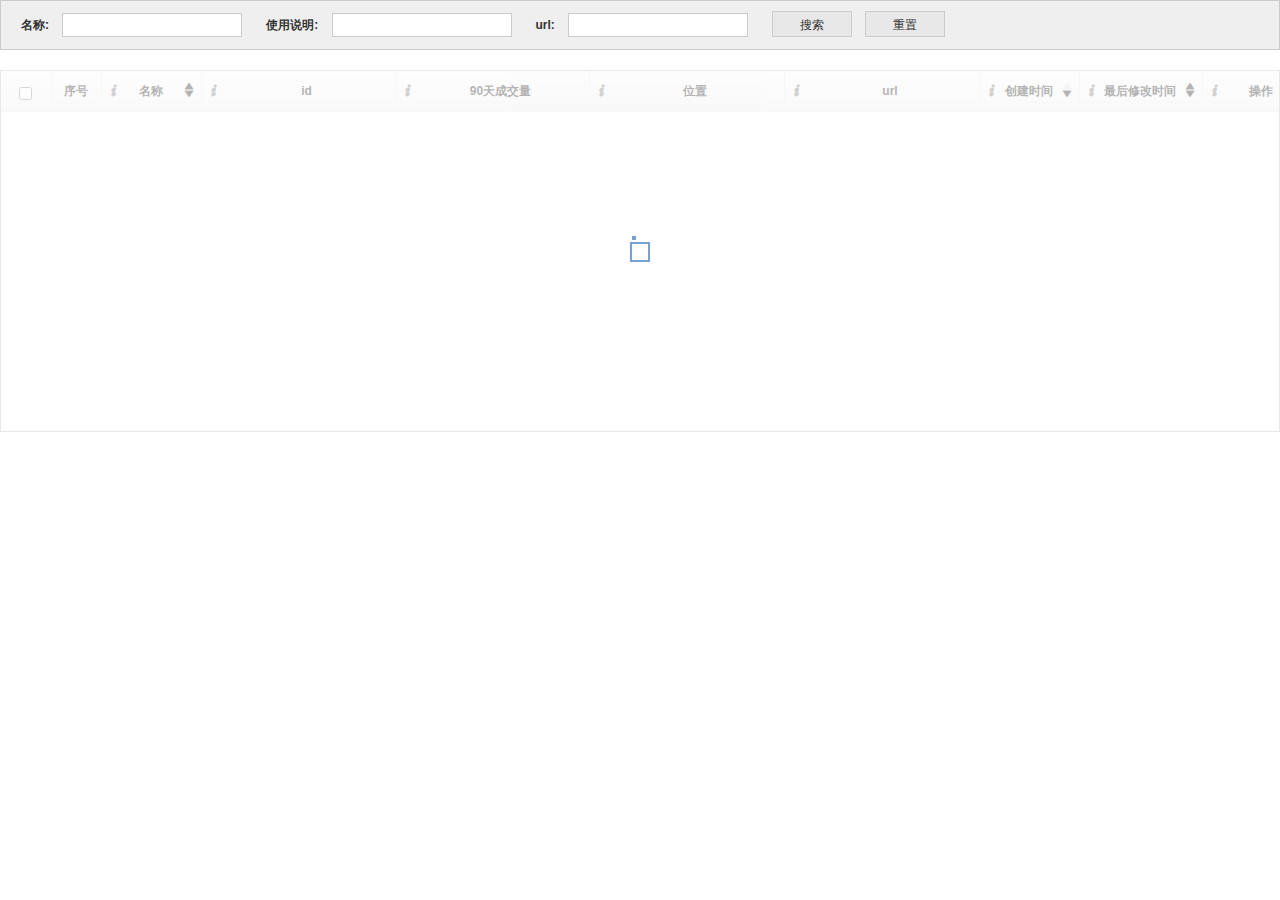
<file: demo2.html>
<!DOCTYPE html>
<html>
<head>
	<meta charset="UTF-8">
	<meta name="author" content="paulhee">
	<meta name="description" content="">
	<meta name="keywords" content="">
	<meta name="viewport"
		  content="width=device-width,initial-scale=1,viewport-fit=cover, maximum-scale=1, user-scalable=no">
	<meta http-equiv="X-UA-Compatible" content="ie=edge, chrome=1">
	<!-- 宽度为设备宽度，默认缩放比为 1,viewport-fit=cover 以兼容 iPhone X 全面屏“刘海”的显示 -->
	<meta http-equiv="x-dns-prefetch-control" content="on">
	<!-- DNS 预读取是一项使浏览器主动去执行域名解析的功能，其范围包括当前文档内的所有链接，这能够减少用户点击链接时的延迟 -->
	<!-- 预加载 指示浏览器预先请求当前页面所需要的关键性资源-->
	<!-- <link rel="preload" href="/css/main.css" as="style"> -->
	<!-- 预请求 指示浏览器预先请求用户即将浏览页面所需要的关键性资源。-->
	<!--  <link rel="prefetch" href="/img/css-sprite.png"> -->
	<link rel="stylesheet" href="css/leaflet.css">
	<link rel="stylesheet" href="css/leaflet.draw.css">
	<!--<link rel="stylesheet" href="css/leftsideBar.css">-->
	<link rel="stylesheet" href="css/font-awesome.min.css">
	<link rel="stylesheet" href="css/font-awesome-animation.min.css">
	<link rel="stylesheet" href="css/bootstrap.min.css">
	<link rel="stylesheet" href="css/GridManager.css">
	<script type="text/javascript" src="js/GridManager.js"></script>
    <title>GridManager:使用动态数据渲染</title>
    <style>
		html, body{
			width: 100%;
			height: 100%;
			overflow-x:hidden;
			margin: 0px;
			padding: 0px;
		}
        .plugin-action{
            display: inline-block;
            color: steelblue;
            margin-right: 10px;
            cursor: pointer;
        }
        .plugin-action:hover{
            text-decoration:underline;
        }
		.search-area{
			padding: 10px 20px;
			border: 1px solid #ccc;
			background: #efefef;
		}
		.search-area .sa-ele{
			display: inline-block;
			margin-right: 20px;
			font-size: 12px;
		}
		.search-area .sa-ele .se-title{
			display: inline-block;
			margin-right: 10px;
		}
		.search-area .sa-ele .se-con{
			display: inline-block;
			width:180px;
			height: 24px;
			border: 1px solid #ccc;
			padding: 0px 4px;
			line-height: 24px;
		}
		.search-area .sa-ele .search-action, .search-area .sa-ele .reset-action{
			display: inline-block;
			width:80px;
			height: 26px;
			border: 1px solid #ccc;
			background: #e8e8e8;
			padding: 0px 4px;
			line-height: 26px;
			text-align: center;
			cursor: pointer;
			margin-right: 10px;
		}
		.search-area .sa-ele .search-action:hover, .search-area .sa-ele .reset-action:hover{
			opacity: 0.7;
		}
    </style>
</head>

<body>
	<div class="search-area">
		<div class="sa-ele">
			<label class="se-title">名称:</label>
			<input class="se-con" name="name"/>
		</div>
		<div class="sa-ele">
			<label class="se-title">使用说明:</label>
			<input class="se-con" name="info"/>
		</div>
		<div class="sa-ele">
			<label class="se-title">url:</label>
			<input class="se-con" name="url"/>
		</div>
		<div class="sa-ele">
			<button class="search-action">搜索</button>
			<button class="reset-action">重置</button>
		</div>
	</div>
	<br/>
	<table></table>
<script type="text/javascript">
	var table = document.querySelector('table');
	table.GM({
			supportRemind: true
			,gridManagerName: 'test'
	//			,disableCache:true
			,isCombSorting: true
			,height: '400px'
			,supportAjaxPage:true
			,supportSorting: true
			// ,ajax_url: 'http://172.16.3.206/D3GeoJson/php/main.php?tablename=xiaoqu'
			,ajax_url: 'http://www.lovejavascript.com/learnLinkManager/getLearnLinkList'
	//			,ajax_headers: {'header-test': 'baukh'}
			,ajax_type: 'POST'
			,query: {pluginId: 1}
			,pageSize:20
			,columnData: [{
				key: '名称',
				remind: '名称',
				width: '100px',
				text: '名称',
				sorting: ''
			},{
				key: 'id',
				remind: 'id',
				text: 'id'
			},{
				key: '90天成交量',
				remind: '90天成交量',
				text: '90天成交量'
			},{
				key: '位置',
				remind: '位置',
				text: '位置'
			},{
				key: 'url',
				remind: 'the url',
				text: 'url'
			},{
				key: 'createDate',
				remind: 'the createDate',
				width: '100px',
				text: '创建时间',
				sorting: 'DESC',
				template: function(createDate, rowObject){
					return new Date(createDate).format('YYYY-MM-DD HH:mm:ss');
				}
			},{
				key: 'lastDate',
				remind: 'the lastDate',
				width: '100px',
				text: '最后修改时间',
				sorting: '',
				template: function(lastDate, rowObject){
					return new Date(lastDate).format('YYYY-MM-DD HH:mm:ss');
				}
			},{
				key: 'action',
				remind: 'the action',
				width: '100px',
				text: '操作',
				template: function(action, rowObject){
					return '<span class="plugin-action edit-action" learnLink-id="'+rowObject.id+'">编辑</span>'
						+'<span class="plugin-action del-action" learnLink-id="'+rowObject.id+'">删除</span>';
				}
			}
		]
		// 分页前事件
		,pagingBefore: function(query){
			console.log('pagingBefore', query);
		}
		// 分页后事件
		,pagingAfter: function(data){
			console.log('pagingAfter', data);
		}
		// 排序前事件
		,sortingBefore: function (data) {
			console.log('sortBefore', data);
		}
		// 排序后事件
		,sortingAfter: function (data) {
			console.log('sortAfter', data);
		}
		// 宽度调整前事件
		,adjustBefore: function (event) {
			console.log('adjustBefore', event);
		}
		// 宽度调整后事件
		,adjustAfter: function (event) {
			console.log('adjustAfter', event);
		}
		// 拖拽前事件
		,dragBefore: function (event) {
			console.log('dragBefore', event);
		}
		// 拖拽后事件
		,dragAfter: function (event) {
			console.log('dragAfter', event);
		}
	});

	// 日期格式化,不是插件的代码,只用于处理时间格式化
	Date.prototype.format = function(fmt){
		var o = {
			"M+": this.getMonth() + 1, //月份
			"D+": this.getDate(), //日
			"d+": this.getDate(), //日
			"H+": this.getHours(), //小时
			"h+": this.getHours(), //小时
			"m+": this.getMinutes(), //分
			"s+": this.getSeconds(), //秒
			"q+": Math.floor((this.getMonth() + 3) / 3), //季度
			"S": this.getMilliseconds() //毫秒
		};
		if (/([Y,y]+)/.test(fmt)){
			fmt = fmt.replace(RegExp.$1, (this.getFullYear() + "").substr(4 - RegExp.$1.length));
		}
		for (var k in o){
			if(new RegExp("(" + k + ")").test(fmt)){
				fmt = fmt.replace(RegExp.$1, (RegExp.$1.length == 1) ? (o[k]) : (("00" + o[k]).substr(("" + o[k]).length)));
			}
		}
		return fmt;
	};

	// 绑定搜索事件
	document.querySelector('.search-action').addEventListener('click', function () {
		var _query = {
			name: document.querySelector('[name="name"]').value,
			info: document.querySelector('[name="info"]').value,
			url: document.querySelector('[name="url"]').value
		};
		table.GM('setQuery', _query).GM('refreshGrid', function () {
			console.log('搜索成功...');
		});
	});

	// 绑定重置
	document.querySelector('.reset-action').addEventListener('click', function () {
		document.querySelector('[name="name"]').value = '';
		document.querySelector('[name="info"]').value = '';
		document.querySelector('[name="url"]').value = '';
	});
</script>

</body>
</html>
</file>
<file: css/leaflet.css>
/* required styles */

.leaflet-pane,
.leaflet-tile,
.leaflet-marker-icon,
.leaflet-marker-shadow,
.leaflet-tile-container,
.leaflet-pane > svg,
.leaflet-pane > canvas,
.leaflet-zoom-box,
.leaflet-image-layer,
.leaflet-layer {
	position: absolute;
	left: 0;
	top: 0;
	}
.leaflet-container {
	overflow: hidden;
	}
.leaflet-tile,
.leaflet-marker-icon,
.leaflet-marker-shadow {
	-webkit-user-select: none;
	   -moz-user-select: none;
	        user-select: none;
	  -webkit-user-drag: none;
	}
/* Safari renders non-retina tile on retina better with this, but Chrome is worse */
.leaflet-safari .leaflet-tile {
	image-rendering: -webkit-optimize-contrast;
	}
/* hack that prevents hw layers "stretching" when loading new tiles */
.leaflet-safari .leaflet-tile-container {
	width: 1600px;
	height: 1600px;
	-webkit-transform-origin: 0 0;
	}
.leaflet-marker-icon,
.leaflet-marker-shadow {
	display: block;
	}
/* .leaflet-container svg: reset svg max-width decleration shipped in Joomla! (joomla.org) 3.x */
/* .leaflet-container img: map is broken in FF if you have max-width: 100% on tiles */
.leaflet-container .leaflet-overlay-pane svg,
.leaflet-container .leaflet-marker-pane img,
.leaflet-container .leaflet-shadow-pane img,
.leaflet-container .leaflet-tile-pane img,
.leaflet-container img.leaflet-image-layer {
	max-width: none !important;
	max-height: none !important;
	}

.leaflet-container.leaflet-touch-zoom {
	-ms-touch-action: pan-x pan-y;
	touch-action: pan-x pan-y;
	}
.leaflet-container.leaflet-touch-drag {
	-ms-touch-action: pinch-zoom;
	/* Fallback for FF which doesn't support pinch-zoom */
	touch-action: none;
	touch-action: pinch-zoom;
}
.leaflet-container.leaflet-touch-drag.leaflet-touch-zoom {
	-ms-touch-action: none;
	touch-action: none;
}
.leaflet-container {
	-webkit-tap-highlight-color: transparent;
}
.leaflet-container a {
	-webkit-tap-highlight-color: rgba(51, 181, 229, 0.4);
}
.leaflet-tile {
	filter: inherit;
	visibility: hidden;
	}
.leaflet-tile-loaded {
	visibility: inherit;
	}
.leaflet-zoom-box {
	width: 0;
	height: 0;
	-moz-box-sizing: border-box;
	     box-sizing: border-box;
	z-index: 800;
	}
/* workaround for https://bugzilla.mozilla.org/show_bug.cgi?id=888319 */
.leaflet-overlay-pane svg {
	-moz-user-select: none;
	}

.leaflet-pane         { z-index: 400; }

.leaflet-tile-pane    { z-index: 200; }
.leaflet-overlay-pane { z-index: 400; }
.leaflet-shadow-pane  { z-index: 500; }
.leaflet-marker-pane  { z-index: 600; }
.leaflet-tooltip-pane   { z-index: 650; }
.leaflet-popup-pane   { z-index: 700; }

.leaflet-map-pane canvas { z-index: 100; }
.leaflet-map-pane svg    { z-index: 200; }

.leaflet-vml-shape {
	width: 1px;
	height: 1px;
	}
.lvml {
	behavior: url(#default#VML);
	display: inline-block;
	position: absolute;
	}


/* control positioning */

.leaflet-control {
	position: relative;
	z-index: 800;
	pointer-events: visiblePainted; /* IE 9-10 doesn't have auto */
	pointer-events: auto;
	}
.leaflet-top,
.leaflet-bottom {
	position: absolute;
	z-index: 1000;
	pointer-events: none;
	}
.leaflet-top {
	top: 0;
	}
.leaflet-right {
	right: 0;
	}
.leaflet-bottom {
	bottom: 0;
	}
.leaflet-left {
	left: 0;
	}
.leaflet-control {
	float: left;
	clear: both;
	}
.leaflet-right .leaflet-control {
	float: right;
	}
.leaflet-top .leaflet-control {
	margin-top: 10px;
	}
.leaflet-bottom .leaflet-control {
	margin-bottom: 10px;
	}
.leaflet-left .leaflet-control {
	margin-left: 10px;
	}
.leaflet-right .leaflet-control {
	margin-right: 10px;
	}


/* zoom and fade animations */

.leaflet-fade-anim .leaflet-tile {
	will-change: opacity;
	}
.leaflet-fade-anim .leaflet-popup {
	opacity: 0;
	-webkit-transition: opacity 0.2s linear;
	   -moz-transition: opacity 0.2s linear;
	     -o-transition: opacity 0.2s linear;
	        transition: opacity 0.2s linear;
	}
.leaflet-fade-anim .leaflet-map-pane .leaflet-popup {
	opacity: 1;
	}
.leaflet-zoom-animated {
	-webkit-transform-origin: 0 0;
	    -ms-transform-origin: 0 0;
	        transform-origin: 0 0;
	}
.leaflet-zoom-anim .leaflet-zoom-animated {
	will-change: transform;
	}
.leaflet-zoom-anim .leaflet-zoom-animated {
	-webkit-transition: -webkit-transform 0.25s cubic-bezier(0,0,0.25,1);
	   -moz-transition:    -moz-transform 0.25s cubic-bezier(0,0,0.25,1);
	     -o-transition:      -o-transform 0.25s cubic-bezier(0,0,0.25,1);
	        transition:         transform 0.25s cubic-bezier(0,0,0.25,1);
	}
.leaflet-zoom-anim .leaflet-tile,
.leaflet-pan-anim .leaflet-tile {
	-webkit-transition: none;
	   -moz-transition: none;
	     -o-transition: none;
	        transition: none;
	}

.leaflet-zoom-anim .leaflet-zoom-hide {
	visibility: hidden;
	}


/* cursors */

.leaflet-interactive {
	cursor: pointer;
	}
.leaflet-grab {
	cursor: -webkit-grab;
	cursor:    -moz-grab;
	}
.leaflet-crosshair,
.leaflet-crosshair .leaflet-interactive {
	cursor: crosshair;
	}
.leaflet-popup-pane,
.leaflet-control {
	cursor: auto;
	}
.leaflet-dragging .leaflet-grab,
.leaflet-dragging .leaflet-grab .leaflet-interactive,
.leaflet-dragging .leaflet-marker-draggable {
	cursor: move;
	cursor: -webkit-grabbing;
	cursor:    -moz-grabbing;
	}

/* marker & overlays interactivity */
.leaflet-marker-icon,
.leaflet-marker-shadow,
.leaflet-image-layer,
.leaflet-pane > svg path,
.leaflet-tile-container {
	pointer-events: none;
	}

.leaflet-marker-icon.leaflet-interactive,
.leaflet-image-layer.leaflet-interactive,
.leaflet-pane > svg path.leaflet-interactive {
	pointer-events: visiblePainted; /* IE 9-10 doesn't have auto */
	pointer-events: auto;
	}

/* visual tweaks */

.leaflet-container {
	background: #ddd;
	outline: 0;
	}
.leaflet-container a {
	color: #0078A8;
	}
.leaflet-container a.leaflet-active {
	outline: 2px solid orange;
	}
.leaflet-zoom-box {
	border: 2px dotted #38f;
	background: rgba(255,255,255,0.5);
	}


/* general typography */
.leaflet-container {
	font: 12px/1.5 "Helvetica Neue", Arial, Helvetica, sans-serif;
	}


/* general toolbar styles */

.leaflet-bar {
	box-shadow: 0 1px 5px rgba(0,0,0,0.65);
	border-radius: 4px;
	}
.leaflet-bar a,
.leaflet-bar a:hover {
	background-color: #fff;
	border-bottom: 1px solid #ccc;
	width: 26px;
	height: 26px;
	line-height: 26px;
	display: block;
	text-align: center;
	text-decoration: none;
	color: black;
	}
.leaflet-bar a,
.leaflet-control-layers-toggle {
	background-position: 50% 50%;
	background-repeat: no-repeat;
	display: block;
	}
.leaflet-bar a:hover {
	background-color: #f4f4f4;
	}
.leaflet-bar a:first-child {
	border-top-left-radius: 4px;
	border-top-right-radius: 4px;
	}
.leaflet-bar a:last-child {
	border-bottom-left-radius: 4px;
	border-bottom-right-radius: 4px;
	border-bottom: none;
	}
.leaflet-bar a.leaflet-disabled {
	cursor: default;
	background-color: #f4f4f4;
	color: #bbb;
	}

.leaflet-touch .leaflet-bar a {
	width: 30px;
	height: 30px;
	line-height: 30px;
	}
.leaflet-touch .leaflet-bar a:first-child {
	border-top-left-radius: 2px;
	border-top-right-radius: 2px;
	}
.leaflet-touch .leaflet-bar a:last-child {
	border-bottom-left-radius: 2px;
	border-bottom-right-radius: 2px;
	}

/* zoom control */

.leaflet-control-zoom-in,
.leaflet-control-zoom-out {
	font: bold 18px 'Lucida Console', Monaco, monospace;
	text-indent: 1px;
	}

.leaflet-touch .leaflet-control-zoom-in, .leaflet-touch .leaflet-control-zoom-out  {
	font-size: 22px;
	}


/* layers control */

.leaflet-control-layers {
	box-shadow: 0 1px 5px rgba(0,0,0,0.4);
	background: #fff;
	border-radius: 5px;
	}
.leaflet-control-layers-toggle {
	background-image: url(../imgs/layers.png);
	width: 36px;
	height: 36px;
	}
.leaflet-retina .leaflet-control-layers-toggle {
	background-image: url(../imgs/layers-2x.png);
	background-size: 26px 26px;
	}
.leaflet-touch .leaflet-control-layers-toggle {
	width: 44px;
	height: 44px;
	}
.leaflet-control-layers .leaflet-control-layers-list,
.leaflet-control-layers-expanded .leaflet-control-layers-toggle {
	display: none;
	}
.leaflet-control-layers-expanded .leaflet-control-layers-list {
	display: block;
	position: relative;
	}
.leaflet-control-layers-expanded {
	padding: 6px 10px 6px 6px;
	color: #333;
	background: #fff;
	}
.leaflet-control-layers-scrollbar {
	overflow-y: scroll;
	overflow-x: hidden;
	padding-right: 5px;
	}
.leaflet-control-layers-selector {
	margin-top: 2px;
	position: relative;
	top: 1px;
	}
.leaflet-control-layers label {
	display: block;
	}
.leaflet-control-layers-separator {
	height: 0;
	border-top: 1px solid #ddd;
	margin: 5px -10px 5px -6px;
	}

/* Default icon URLs */
.leaflet-default-icon-path {
	background-image: url(../imgs/marker-icon.png);
	}


/* attribution and scale controls */

.leaflet-container .leaflet-control-attribution {
	background: #fff;
	background: rgba(255, 255, 255, 0.7);
	margin: 0;
	}
.leaflet-control-attribution,
.leaflet-control-scale-line {
	padding: 0 5px;
	color: #333;
	}
.leaflet-control-attribution a {
	text-decoration: none;
	}
.leaflet-control-attribution a:hover {
	text-decoration: underline;
	}
.leaflet-container .leaflet-control-attribution,
.leaflet-container .leaflet-control-scale {
	font-size: 11px;
	}
.leaflet-left .leaflet-control-scale {
	margin-left: 5px;
	}
.leaflet-bottom .leaflet-control-scale {
	margin-bottom: 5px;
	}
.leaflet-control-scale-line {
	border: 2px solid #777;
	border-top: none;
	line-height: 1.1;
	padding: 2px 5px 1px;
	font-size: 11px;
	white-space: nowrap;
	overflow: hidden;
	-moz-box-sizing: border-box;
	     box-sizing: border-box;

	background: #fff;
	background: rgba(255, 255, 255, 0.5);
	}
.leaflet-control-scale-line:not(:first-child) {
	border-top: 2px solid #777;
	border-bottom: none;
	margin-top: -2px;
	}
.leaflet-control-scale-line:not(:first-child):not(:last-child) {
	border-bottom: 2px solid #777;
	}

.leaflet-touch .leaflet-control-attribution,
.leaflet-touch .leaflet-control-layers,
.leaflet-touch .leaflet-bar {
	box-shadow: none;
	}
.leaflet-touch .leaflet-control-layers,
.leaflet-touch .leaflet-bar {
	border: 2px solid rgba(0,0,0,0.2);
	background-clip: padding-box;
	}


/* popup */

.leaflet-popup {
	position: absolute;
	text-align: center;
	margin-bottom: 20px;
	}
.leaflet-popup-content-wrapper {
	padding: 1px;
	text-align: left;
	border-radius: 12px;
	}
.leaflet-popup-content {
	margin: 13px 19px;
	line-height: 1.4;
	}
.leaflet-popup-content p {
	margin: 18px 0;
	}
.leaflet-popup-tip-container {
	width: 40px;
	height: 20px;
	position: absolute;
	left: 50%;
	margin-left: -20px;
	overflow: hidden;
	pointer-events: none;
	}
.leaflet-popup-tip {
	width: 17px;
	height: 17px;
	padding: 1px;

	margin: -10px auto 0;

	-webkit-transform: rotate(45deg);
	   -moz-transform: rotate(45deg);
	    -ms-transform: rotate(45deg);
	     -o-transform: rotate(45deg);
	        transform: rotate(45deg);
	}
.leaflet-popup-content-wrapper,
.leaflet-popup-tip {
	background: white;
	color: #333;
	box-shadow: 0 3px 14px rgba(0,0,0,0.4);
	}
.leaflet-container a.leaflet-popup-close-button {
	position: absolute;
	top: 0;
	right: 0;
	padding: 4px 4px 0 0;
	border: none;
	text-align: center;
	width: 18px;
	height: 14px;
	font: 16px/14px Tahoma, Verdana, sans-serif;
	color: #c3c3c3;
	text-decoration: none;
	font-weight: bold;
	background: transparent;
	}
.leaflet-container a.leaflet-popup-close-button:hover {
	color: #999;
	}
.leaflet-popup-scrolled {
	overflow: auto;
	border-bottom: 1px solid #ddd;
	border-top: 1px solid #ddd;
	}

.leaflet-oldie .leaflet-popup-content-wrapper {
	zoom: 1;
	}
.leaflet-oldie .leaflet-popup-tip {
	width: 24px;
	margin: 0 auto;

	-ms-filter: "progid:DXImageTransform.Microsoft.Matrix(M11=0.70710678, M12=0.70710678, M21=-0.70710678, M22=0.70710678)";
	filter: progid:DXImageTransform.Microsoft.Matrix(M11=0.70710678, M12=0.70710678, M21=-0.70710678, M22=0.70710678);
	}
.leaflet-oldie .leaflet-popup-tip-container {
	margin-top: -1px;
	}

.leaflet-oldie .leaflet-control-zoom,
.leaflet-oldie .leaflet-control-layers,
.leaflet-oldie .leaflet-popup-content-wrapper,
.leaflet-oldie .leaflet-popup-tip {
	border: 1px solid #999;
	}


/* div icon */

.leaflet-div-icon {
	background: #fff;
	border: 1px solid #666;
	}


/* Tooltip */
/* Base styles for the element that has a tooltip */
.leaflet-tooltip {
	position: absolute;
	padding: 6px;
	background-color: #fff;
	border: 1px solid #fff;
	border-radius: 3px;
	color: #222;
	white-space: nowrap;
	-webkit-user-select: none;
	-moz-user-select: none;
	-ms-user-select: none;
	user-select: none;
	pointer-events: none;
	box-shadow: 0 1px 3px rgba(0,0,0,0.4);
	}
.leaflet-tooltip.leaflet-clickable {
	cursor: pointer;
	pointer-events: auto;
	}
.leaflet-tooltip-top:before,
.leaflet-tooltip-bottom:before,
.leaflet-tooltip-left:before,
.leaflet-tooltip-right:before {
	position: absolute;
	pointer-events: none;
	border: 6px solid transparent;
	background: transparent;
	content: "";
	}

/* Directions */

.leaflet-tooltip-bottom {
	margin-top: 6px;
}
.leaflet-tooltip-top {
	margin-top: -6px;
}
.leaflet-tooltip-bottom:before,
.leaflet-tooltip-top:before {
	left: 50%;
	margin-left: -6px;
	}
.leaflet-tooltip-top:before {
	bottom: 0;
	margin-bottom: -12px;
	border-top-color: #fff;
	}
.leaflet-tooltip-bottom:before {
	top: 0;
	margin-top: -12px;
	margin-left: -6px;
	border-bottom-color: #fff;
	}
.leaflet-tooltip-left {
	margin-left: -6px;
}
.leaflet-tooltip-right {
	margin-left: 6px;
}
.leaflet-tooltip-left:before,
.leaflet-tooltip-right:before {
	top: 50%;
	margin-top: -6px;
	}
.leaflet-tooltip-left:before {
	right: 0;
	margin-right: -12px;
	border-left-color: #fff;
	}
.leaflet-tooltip-right:before {
	left: 0;
	margin-left: -12px;
	border-right-color: #fff;
	}
</file>
<file: css/leaflet.draw.css>
.leaflet-draw-section{position:relative}.leaflet-draw-toolbar{margin-top:12px}.leaflet-draw-toolbar-top{margin-top:0}.leaflet-draw-toolbar-notop a:first-child{border-top-right-radius:0}.leaflet-draw-toolbar-nobottom a:last-child{border-bottom-right-radius:0}.leaflet-draw-toolbar a{background-image:url('../imgs/spritesheet.png');background-image:linear-gradient(transparent,transparent),url('../imgs/spritesheet.svg');background-repeat:no-repeat;background-size:270px 30px;background-clip:padding-box}.leaflet-retina .leaflet-draw-toolbar a{background-image:url('../imgs/spritesheet-2x.png');background-image:linear-gradient(transparent,transparent),url('../imgs/spritesheet.svg')}
.leaflet-draw a{display:block;text-align:center;text-decoration:none}.leaflet-draw a .sr-only{position:absolute;width:1px;height:1px;padding:0;margin:-1px;overflow:hidden;clip:rect(0,0,0,0);border:0}.leaflet-draw-actions{display:none;list-style:none;margin:0;padding:0;position:absolute;left:26px;top:0;white-space:nowrap}.leaflet-touch .leaflet-draw-actions{left:32px}.leaflet-right .leaflet-draw-actions{right:26px;left:auto}.leaflet-touch .leaflet-right .leaflet-draw-actions{right:32px;left:auto}.leaflet-draw-actions li{display:inline-block}
.leaflet-draw-actions li:first-child a{border-left:0}.leaflet-draw-actions li:last-child a{-webkit-border-radius:0 4px 4px 0;border-radius:0 4px 4px 0}.leaflet-right .leaflet-draw-actions li:last-child a{-webkit-border-radius:0;border-radius:0}.leaflet-right .leaflet-draw-actions li:first-child a{-webkit-border-radius:4px 0 0 4px;border-radius:4px 0 0 4px}.leaflet-draw-actions a{background-color:#919187;border-left:1px solid #AAA;color:#FFF;font:11px/19px "Helvetica Neue",Arial,Helvetica,sans-serif;line-height:28px;text-decoration:none;padding-left:10px;padding-right:10px;height:28px}
.leaflet-touch .leaflet-draw-actions a{font-size:12px;line-height:30px;height:30px}.leaflet-draw-actions-bottom{margin-top:0}.leaflet-draw-actions-top{margin-top:1px}.leaflet-draw-actions-top a,.leaflet-draw-actions-bottom a{height:27px;line-height:27px}.leaflet-draw-actions a:hover{background-color:#a0a098}.leaflet-draw-actions-top.leaflet-draw-actions-bottom a{height:26px;line-height:26px}.leaflet-draw-toolbar .leaflet-draw-draw-polyline{background-position:-2px -2px}.leaflet-touch .leaflet-draw-toolbar .leaflet-draw-draw-polyline{background-position:0 -1px}
.leaflet-draw-toolbar .leaflet-draw-draw-polygon{background-position:-31px -2px}.leaflet-touch .leaflet-draw-toolbar .leaflet-draw-draw-polygon{background-position:-29px -1px}.leaflet-draw-toolbar .leaflet-draw-draw-rectangle{background-position:-62px -2px}.leaflet-touch .leaflet-draw-toolbar .leaflet-draw-draw-rectangle{background-position:-60px -1px}.leaflet-draw-toolbar .leaflet-draw-draw-circle{background-position:-92px -2px}.leaflet-touch .leaflet-draw-toolbar .leaflet-draw-draw-circle{background-position:-90px -1px}
.leaflet-draw-toolbar .leaflet-draw-draw-marker{background-position:-122px -2px}.leaflet-touch .leaflet-draw-toolbar .leaflet-draw-draw-marker{background-position:-120px -1px}.leaflet-draw-toolbar .leaflet-draw-edit-edit{background-position:-152px -2px}.leaflet-touch .leaflet-draw-toolbar .leaflet-draw-edit-edit{background-position:-150px -1px}.leaflet-draw-toolbar .leaflet-draw-edit-remove{background-position:-182px -2px}.leaflet-touch .leaflet-draw-toolbar .leaflet-draw-edit-remove{background-position:-180px -1px}
.leaflet-draw-toolbar .leaflet-draw-edit-edit.leaflet-disabled{background-position:-212px -2px}.leaflet-touch .leaflet-draw-toolbar .leaflet-draw-edit-edit.leaflet-disabled{background-position:-210px -1px}.leaflet-draw-toolbar .leaflet-draw-edit-remove.leaflet-disabled{background-position:-242px -2px}.leaflet-touch .leaflet-draw-toolbar .leaflet-draw-edit-remove.leaflet-disabled{background-position:-240px -2px}.leaflet-mouse-marker{background-color:#fff;cursor:crosshair}.leaflet-draw-tooltip{background:#363636;background:rgba(0,0,0,0.5);border:1px solid transparent;-webkit-border-radius:4px;border-radius:4px;color:#fff;font:12px/18px "Helvetica Neue",Arial,Helvetica,sans-serif;margin-left:20px;margin-top:-21px;padding:4px 8px;position:absolute;visibility:hidden;white-space:nowrap;z-index:6}
.leaflet-draw-tooltip:before{border-right:6px solid black;border-right-color:rgba(0,0,0,0.5);border-top:6px solid transparent;border-bottom:6px solid transparent;content:"";position:absolute;top:7px;left:-7px}.leaflet-error-draw-tooltip{background-color:#f2dede;border:1px solid #e6b6bd;color:#b94a48}.leaflet-error-draw-tooltip:before{border-right-color:#e6b6bd}.leaflet-draw-tooltip-single{margin-top:-12px}.leaflet-draw-tooltip-subtext{color:#f8d5e4}.leaflet-draw-guide-dash{font-size:1%;opacity:.6;position:absolute;width:5px;height:5px}
.leaflet-edit-marker-selected{background-color:rgba(254,87,161,0.1);border:4px dashed rgba(254,87,161,0.6);-webkit-border-radius:4px;border-radius:4px;box-sizing:content-box}.leaflet-edit-move{cursor:move}.leaflet-edit-resize{cursor:pointer}.leaflet-oldie .leaflet-draw-toolbar{border:1px solid #999}
</file>
<file: css/leftsideBar.css>
@charset "utf-8";
/* CSS Document */

.accordion,
.accordion ul,
.accordion li,
.accordion a,
.accordion span {
	margin: 0;
	padding: 0;
	border: none;
	outline: none;
}

.accordion li {
	list-style: none;
}

/* Layout & Style */

.accordion li > a {
	display: block;
	position: relative;
	min-width: 110px;
	padding: 0 10px 0 5px;
	height: 32px;

	color: #fdfdfd;
	font: bold 12px/32px Arial, sans-serif;
	text-decoration: none;
	text-shadow: 0px 1px 0px rgba(0,0,0, .35);

	background: #6c6e74;
	background: -moz-linear-gradient(top,  #6c6e74 0%, #4b4d51 100%);
	background: -webkit-gradient(linear, left top, left bottom, color-stop(0%,#6c6e74), color-stop(100%,#4b4d51));
	background: -webkit-linear-gradient(top,  #6c6e74 0%,#4b4d51 100%);
	background: -o-linear-gradient(top,  #6c6e74 0%,#4b4d51 100%);
	background: -ms-linear-gradient(top,  #6c6e74 0%,#4b4d51 100%);
	background: linear-gradient(top,  #6c6e74 0%,#4b4d51 100%);

	-webkit-box-shadow: inset 0px 1px 0px 0px rgba(255,255,255, .1), 0px 1px 0px 0px rgba(0,0,0, .1);
	-moz-box-shadow: inset 0px 1px 0px 0px rgba(255,255,255, .1), 0px 1px 0px 0px rgba(0,0,0, .1);
	box-shadow: inset 0px 1px 0px 0px rgba(255,255,255, .1), 0px 1px 0px 0px rgba(0,0,0, .1);
}

.accordion > li:hover > a,
.accordion > li:target > a,
.accordion > li > a.active {
	color: #3e5706;
	text-shadow: 1px 1px 1px rgba(255,255,255, .2);
	
	/*background: url(../imgs/active.png) repeat-x;*/
	background: #a5cd4e;
	background: -moz-linear-gradient(top,  #a5cd4e 0%, #6b8f1a 100%);
	background: -webkit-gradient(linear, left top, left bottom, color-stop(0%,#a5cd4e), color-stop(100%,#6b8f1a));
	background: -webkit-linear-gradient(top,  #a5cd4e 0%,#6b8f1a 100%);
	background: -o-linear-gradient(top,  #a5cd4e 0%,#6b8f1a 100%);
	background: -ms-linear-gradient(top,  #a5cd4e 0%,#6b8f1a 100%);
	background: linear-gradient(top,  #a5cd4e 0%,#6b8f1a 100%);	
}

.accordion li > a span {
	display: block;
	position: absolute;
	top: 7px;
	right: 0;
	padding: 0 10px;
	margin-right: 10px;
	
	font: normal bold 12px/18px Arial, sans-serif;
	background: #404247;
	
	-webkit-border-radius: 15px;
	-moz-border-radius: 15px;
	border-radius: 15px;

	-webkit-box-shadow: inset 1px 1px 1px rgba(0,0,0, .2), 1px 1px 1px rgba(255,255,255, .1);
	-moz-box-shadow: inset 1px 1px 1px rgba(0,0,0, .2), 1px 1px 1px rgba(255,255,255, .1);
	box-shadow: inset 1px 1px 1px rgba(0,0,0, .2), 1px 1px 1px rgba(255,255,255, .1);
}

.accordion > li:hover > a span,
.accordion > li:target > a span,
.accordion > li > a.active span {
	color: #fdfdfd;
	text-shadow: 0px 1px 0px rgba(0,0,0, .35);
	background: #3e5706;
}

/* Images */

.accordion > li > a:before {
	position: absolute;
	top: 0;
	left: 0;
	content: '';
	width: 24px;
	height: 24px;
	margin: 4px 8px;

	background-repeat: no-repeat;
	background-image: url(../imgs/icons1.png);/*设置标签的图标*/
	background-position: 0px 0px;
}

/*.accordion li.files > a:before { background-position: 0px 0px; }*/
/*.accordion li.files:hover > a:before,*/
/*.accordion li.files:target > a:before,*/
/*.accordion li.files > a.active:before { background-position: 0px -24px; }*/

/*.accordion li.mail > a:before { background-position: -24px 0px; }*/
/*.accordion li.mail:hover > a:before,*/
/*.accordion li.mail:target > a:before,*/
/*.accordion li.mail > a.active:before { background-position: -24px -24px; }*/

/*.accordion li.cloud > a:before { background-position: -48px 0px; }*/
/*.accordion li.cloud:hover > a:before,*/
/*.accordion li.cloud:target > a:before,*/
/*.accordion li.cloud > a.active:before { background-position: -48px -24px; }*/

/*.accordion li.sign > a:before { background-position: -72px 0px; }*/
/*.accordion li.sign:hover > a:before,*/
/*.accordion li.sign:target > a:before,*/
/*.accordion li.sign > a.active:before { background-position: -72px -24px; }*/

/* Sub Menu */

.sub-menu li a {
	color: #797979;
	text-shadow: 1px 1px 0px rgba(255,255,255, .2);

	background: #e5e5e5;
	border-bottom: 1px solid #c9c9c9;

	-webkit-box-shadow: inset 0px 1px 0px 0px rgba(255,255,255, .1), 0px 1px 0px 0px rgba(0,0,0, .1);
	-moz-box-shadow: inset 0px 1px 0px 0px rgba(255,255,255, .1), 0px 1px 0px 0px rgba(0,0,0, .1);
	box-shadow: inset 0px 1px 0px 0px rgba(255,255,255, .1), 0px 1px 0px 0px rgba(0,0,0, .1);
}

.sub-menu li:hover a { background: #efefef; }

.sub-menu li:last-child a { border: none; }

.sub-menu li > a span {
	color: #797979;
	text-shadow: 1px 1px 0px rgba(255,255,255, .2);
	background: transparent;
	border: 1px solid #c9c9c9;

	-webkit-box-shadow: none;
	-moz-box-shadow: none;
	box-shadow: none;
}

.sub-menu em {
	position: absolute;
	top: 0;
	left: 0;
	margin-left: 14px;
	color: #a6a6a6;
	font: normal 10px/32px Arial, sans-serif;
}

/* Functionality */

.accordion li > .sub-menu {
	display: none;
}

.accordion li:target > .sub-menu {
	display: block;
}
</file>
<file: css/GridManager.css>
@font-face{font-family:iconfont;src:url([data-uri]);src:url([data-uri]#iefix) format("embedded-opentype"),url([data-uri]) format("woff"),url([data-uri]) format("truetype"),url([data-uri]#iconfont) format("svg")}.iconfont{font-family:iconfont!important;font-size:16px;font-style:normal;-webkit-font-smoothing:antialiased;-webkit-text-stroke-width:.2px;-moz-osx-font-smoothing:grayscale}.icon-liebiao:before{content:"\E60A"}.icon-liebiao1:before{content:"\E600"}.icon-erwei:before{content:"\E611"}.icon-erwei1:before{content:"\E612"}.icon-sousuo:before{content:"\E60B"}.icon-chanpincanshu:before{content:"\E601"}.icon-baocun:before{content:"\E613"}.icon-sanjiao2:before{content:"\E602"}.icon-sanjiao1:before{content:"\E603"}.icon-search:before{content:"\E604"}.icon-shuaxin:before{content:"\E60C"}.icon-shezhi:before{content:"\E60D"}.icon-liebiaomoshi:before{content:"\E605"}.icon-31shuaxin:before{content:"\E606"}.icon-31shanchu:before{content:"\E607"}.icon-bianji:before{content:"\E608"}.icon-31fanhui1:before{content:"\E60E"}.icon-31fanhui2:before{content:"\E60F"}.icon-31xingdongdian:before{content:"\E610"}.icon-saveas24:before{content:"\E614"}.icon-icon:before{content:"\E609"}@keyframes opacityChange{0%{opacity:.1}to{opacity:.7}}@keyframes rotationMedia{0%{transform:rotate(0deg)}to{transform:rotate(1turn)}}@keyframes gm_square_check{25%{left:22px;top:-8px}50%{left:22px;top:22px}75%{left:-9px;top:22px}to{left:-9px;top:-7px}}@keyframes gm_fill_color{0%{box-shadow:inset 0 0 0 0 rgba(64,120,192,.1)}to{box-shadow:inset 0 -20px 0 0 #4078c0}}.grid-menu[grid-master]{color:#000;display:none;width:200px;max-height:200px;position:absolute;border:1px solid #ccc;padding:5px 0;background:#fff;z-index:3}.grid-menu[grid-master] [grid-action]{display:block;position:relative;padding:5px 20px;cursor:default}.grid-menu[grid-master] [grid-action]:hover{background:#777;color:#fff}.grid-menu[grid-master] [grid-action].disabled{color:#ccc;background:#fff}.grid-menu[grid-master] [grid-action] .iconfont{display:block;width:18px;height:18px;font-size:18px;position:absolute;top:5px;right:10px}.grid-menu[grid-master] .grid-line{display:block;height:3px;background:#e8e8e8;border-top:1px solid #f8f8f8;border-bottom:1px solid #f8f8f8}html{height:auto!important}.grid-menu *,.table-wrap *{box-sizing:border-box!important;font-size:12px;color:#000;line-height:18px;margin:0;padding:0}.grid-menu fieldset,.grid-menu img,.table-wrap fieldset,.table-wrap img{border-style:none;border-color:inherit;border-width:medium}.grid-menu li,.grid-menu ul,.table-wrap li,.table-wrap ul{list-style-type:none;margin:0;padding:0}.grid-menu .clear,.table-wrap .clear{clear:both}.no-select-text{user-select:none}table[grid-manager]{visibility:hidden}table[grid-manager].GridManager-ready{visibility:visible}.table-wrap .loading{width:100%;height:100%;position:absolute;left:0;top:0;z-index:999;background:#fff;opacity:.7}.table-wrap .loading .kernel{width:20px;height:20px;border:2px solid #4078c0;background-color:#fff;margin-left:auto;margin-right:auto;position:relative;animation:gm_fill_color 5s linear infinite}.table-wrap .loading .kernel:after{width:4px;height:4px;position:absolute;content:"";background-color:#4078c0;top:-8px;left:0;animation:gm_square_check 1s ease-in-out infinite}.table-wrap .page-toolbar{width:100%;position:relative;padding:5px 0;background:repeat-x #f2f2f2;background-image:linear-gradient(180deg,#f8f8f8 0,#ececec);filter:progid:DXImageTransform.Microsoft.gradient(startColorstr="#fff8f8f8",endColorstr="#ffececec",GradientType=0)}.table-wrap .page-toolbar .refresh-action{display:inline-block;width:30px;height:30px;padding:7.5px;vertical-align:middle}.table-wrap .page-toolbar .refresh-action:hover{color:#000}.table-wrap .page-toolbar .refresh-action i{display:block;width:15px;height:15px;cursor:pointer;line-height:15px;font-size:16px;color:#0083ba;font-weight:700}.table-wrap .page-toolbar .refresh-action.refreshing{animation:rotationMedia 2s ease-in-out infinite}.table-wrap .page-toolbar .goto-page{display:inline-block;padding:2.5px 10px;vertical-align:middle}.table-wrap .page-toolbar .goto-page .gp-input{width:50px;height:25px;border:1px solid #ddd;padding:0 5px;margin:0 5px}.table-wrap .page-toolbar .change-size{display:inline-block;padding:2.5px 10px;vertical-align:middle}.table-wrap .page-toolbar .change-size select[name=pSizeArea]{height:25px;padding:0 4px}.table-wrap .page-toolbar .dataTables_info{display:inline-block;padding:6px 5px;vertical-align:middle}.table-wrap .page-toolbar .ajax-page{position:absolute;height:30px;right:5px;bottom:5px}.table-wrap .page-toolbar .ajax-page :after{clear:both}.table-wrap .page-toolbar .ajax-page .pagination{display:inline-block}.table-wrap .page-toolbar .ajax-page .pagination>li{display:block;min-width:30px;height:30px;line-height:18px;float:left;padding:5px 10px;background-color:#fff;border:1px solid #ddd;border-left:none;color:#000;position:relative;text-align:center;cursor:pointer}.table-wrap .page-toolbar .ajax-page .pagination>li:first-child{border-bottom-left-radius:2px;border-top-left-radius:2px;border-left:1px solid #ddd}.table-wrap .page-toolbar .ajax-page .pagination>li.disabled,.table-wrap .page-toolbar .ajax-page .pagination>li.disabled:focus,.table-wrap .page-toolbar .ajax-page .pagination>li .disabled:hover{background-color:#fff;border-color:#ddd;color:#999;cursor:not-allowed}.table-wrap .page-toolbar .ajax-page .pagination>li.active,.table-wrap .page-toolbar .ajax-page .pagination>li.active:focus,.table-wrap .page-toolbar .ajax-page .pagination>li.active:hover{background-color:#0083ba;color:#fff;z-index:2}.table-wrap .page-toolbar .ajax-page .pagination>li:focus,.table-wrap .page-toolbar .ajax-page .pagination>li:hover{background-color:#eee;border-color:#ddd;color:#0083ba}.table-wrap .config-area{display:none;max-width:100%;position:absolute;top:0;right:0;cursor:pointer;z-index:3}.table-wrap .config-area .config-action{display:block;width:20px;height:20px;position:absolute;right:5px;top:9px;overflow:hidden;vertical-align:middle;text-align:center;z-index:2}.table-wrap .config-area .config-action i{display:inline-block;font-size:18px}.table-wrap .config-area .config-action:hover i{color:#09f}.table-wrap .config-area .config-list{display:block;width:100%;padding:2px 30px 0 2px;list-style-type:none;font-size:12px;background:#f8f8f8;border:1px solid #ddd;border-radius:3px;margin:0}.table-wrap .config-area .config-list>li{display:inline-block;padding:4px 10px;line-height:20px;background-color:#e8e8e8;margin-right:2px;margin-bottom:2px}.table-wrap .config-area .config-list>li>label{margin:0;cursor:pointer;color:#666;font-weight:500}.table-wrap .config-area .config-list>li:hover>label{color:#09f}.table-wrap .config-area .config-list>li:hover .fake-checkbox{border-color:#09f}.table-wrap .config-area .config-list>li.no-click,.table-wrap .config-area .config-list>li.no-click *{cursor:not-allowed}.table-wrap .config-area .config-list>li.no-click:hover>label{color:#666}.table-wrap .config-area .config-list>li input[type=checkbox]{display:none}.table-wrap .config-area .config-list>li .fake-checkbox{display:inline-block;width:14px;height:14px;position:relative;border:1px solid #999;border-radius:50%;box-shadow:0 0 1px 1px #e8e8e8;vertical-align:middle;margin-right:5px}.table-wrap .config-area .config-list>li .fake-checkbox:after{display:block;width:8px;height:8px;position:absolute;top:2px;left:2px;content:"";background:#e8e8e8;border-radius:50%}.table-wrap .config-area .config-list>li.checked-li .fake-checkbox:after{background:#09f}.table-wrap{position:relative;overflow:hidden;background-color:#fff;border:1px solid #e8e8e8}.table-wrap .table-div{overflow:auto}.table-wrap .table-div::-webkit-scrollbar-track{border-radius:5px;background-color:#f3f3f3}.table-wrap .table-div::-webkit-scrollbar-track-piece{display:none}.table-wrap .table-div::-webkit-scrollbar{background:transparent;width:10px;height:10px}.table-wrap .table-div::-webkit-scrollbar-thumb{border-radius:5px;background-color:#e1e1e1;width:6px;height:6px;border:2px solid transparent;background-clip:content-box}.table-wrap .table-div .config-editing{overflow-x:hidden}.table-wrap .table-div table[grid-manager]{table-layout:fixed;word-wrap:break-word;text-align:center;width:100%;border-collapse:collapse;font-family:arial!important}.table-wrap .table-div table[grid-manager] tr{border-bottom:1px solid #e8e8e8}.table-wrap .table-div table[grid-manager] tr td:last-child,.table-wrap .table-div table[grid-manager] tr th:last-child{border-right:none}.table-wrap .table-div table[grid-manager] th{text-align:center;color:#000;border-right:1px solid #e8e8e8;background:repeat-x #f2f2f2;background-image:linear-gradient(180deg,#f8f8f8 0,#ececec);filter:progid:DXImageTransform.Microsoft.gradient(startColorstr="#fff8f8f8",endColorstr="#ffececec",GradientType=0)}.table-wrap .table-div table[grid-manager] th:hover{background-color:#e0e0e0}.table-wrap .table-div table[grid-manager] th[th-visible=none]{display:none}.table-wrap .table-div table[grid-manager] th[th-visible=visible]{display:table-cell}.table-wrap .table-div table[grid-manager] th[remind] .th-wrap{padding-left:24px}.table-wrap .table-div table[grid-manager] th[sorting] .th-wrap{padding-right:24px}.table-wrap .table-div table[grid-manager] th[gm-create=true]{background-color:#f3f3f3}.table-wrap .table-div table[grid-manager] th[gm-create=true] .th-wrap{padding:6px 4px}.table-wrap .table-div table[grid-manager] th .th-wrap{width:calc(100% - 1px);height:100%;position:relative;padding:6px}.table-wrap .table-div table[grid-manager] th .th-wrap .th-text{display:block;width:100%;height:100%;white-space:nowrap;overflow:hidden;text-overflow:ellipsis}.table-wrap .table-div table[grid-manager] th .th-wrap .adjust-action{display:block;width:6px;height:100%;position:absolute;top:0;right:-4px;cursor:col-resize;z-index:2}.table-wrap .table-div table[grid-manager] th .th-wrap .remind-action{width:16px;height:16px;position:absolute;top:6px;left:4px;cursor:help}.table-wrap .table-div table[grid-manager] th .th-wrap .remind-action .ra-area{display:none;min-width:150px;max-width:300px;position:absolute;top:80%;left:80%;padding:12px;border:3px solid #000;z-index:9999;border-radius:5px;box-shadow:3px 3px 10px 0 #222;background-color:#000;opacity:.8;line-height:14px;color:#fff}.table-wrap .table-div table[grid-manager] th .th-wrap .remind-action .ra-area .ra-title{display:block;text-align:left;margin-bottom:4px;font-weight:600;font-size:1.1em;color:#ff6;white-space:nowrap;overflow:hidden;text-overflow:ellipsis}.table-wrap .table-div table[grid-manager] th .th-wrap .remind-action .ra-area .ra-con{display:block;font-weight:500;text-align:left;font-size:.9em;color:#fff}.table-wrap .table-div table[grid-manager] th .th-wrap .remind-action .ra-help{display:block;width:16px;height:16px;font-size:12px;line-height:18px;color:#666}.table-wrap .table-div table[grid-manager] th .th-wrap .remind-action:hover .ra-help{color:#2b669a}.table-wrap .table-div table[grid-manager] th .th-wrap .sorting-action{display:block;width:20px;height:18px;position:absolute;top:6px;right:5px;cursor:default;z-index:2;color:#444}.table-wrap .table-div table[grid-manager] th .th-wrap .sorting-action:hover{color:#000}.table-wrap .table-div table[grid-manager] th .th-wrap .sorting-action.sorting-up .sa-up{opacity:1}.table-wrap .table-div table[grid-manager] th .th-wrap .sorting-action.sorting-down .sa-up,.table-wrap .table-div table[grid-manager] th .th-wrap .sorting-action.sorting-up .sa-down{opacity:.1}.table-wrap .table-div table[grid-manager] th .th-wrap .sorting-action.sorting-down .sa-down{opacity:1}.table-wrap .table-div table[grid-manager] th .th-wrap .sorting-action .sa-icon{display:block;height:10px;position:absolute;font-size:12px;line-height:10px}.table-wrap .table-div table[grid-manager] th .th-wrap .sorting-action .sa-up{top:0;right:0}.table-wrap .table-div table[grid-manager] th .th-wrap .sorting-action .sa-down{bottom:0;right:0}.table-wrap .table-div table[grid-manager] th .th-wrap .drag-action{cursor:all-scroll}.table-wrap .table-div table[grid-manager] td{text-align:left;border-right:1px solid #e8e8e8}.table-wrap .table-div table[grid-manager] td[th-visible=none],.table-wrap .table-div table[grid-manager] th[th-visible=none]{display:none}.table-wrap .table-div table[grid-manager] td[th-visible=visible],.table-wrap .table-div table[grid-manager] th[th-visible=visible]{display:table-cell}.table-wrap .table-div table[grid-manager] td.adjust-selected,.table-wrap .table-div table[grid-manager] th.adjust-selected{border-right-width:2px;border-right-style:dashed;border-right-color:#ccc}.table-wrap .table-div table[grid-manager] td.adjust-selected.drag-action,.table-wrap .table-div table[grid-manager] th.adjust-selected.drag-action{cursor:col-resize}.table-wrap .table-div table[grid-manager] td.drag-ongoing,.table-wrap .table-div table[grid-manager] th.drag-ongoing{cursor:all-scroll}.table-wrap .table-div table[grid-manager] td.drag-ongoing.opacityChange,.table-wrap .table-div table[grid-manager] th.drag-ongoing.opacityChange{opacity:1;animation:opacityChange 1s ease-in-out infinite}.table-wrap .table-div table[grid-manager] td[align][align=left],.table-wrap .table-div table[grid-manager] th[align][align=left]{text-align:left}.table-wrap .table-div table[grid-manager] td[align][align=center],.table-wrap .table-div table[grid-manager] th[align][align=center]{text-align:center}.table-wrap .table-div table[grid-manager] td[align][align=right],.table-wrap .table-div table[grid-manager] th[align][align=right]{text-align:right}.table-wrap .table-div table[grid-manager] td[gm-create=true],.table-wrap .table-div table[grid-manager] th[gm-create=true]{width:50px;text-align:center;cursor:default}.table-wrap .table-div table[grid-manager] td[gm-create=true][gm-checkbox=true] input[type=checkbox],.table-wrap .table-div table[grid-manager] th[gm-create=true][gm-checkbox=true] input[type=checkbox]{vertical-align:middle}.table-wrap .table-div table[grid-manager] thead tr{height:40px;line-height:40px}.table-wrap .table-div table[grid-manager] thead.scrolling{visibility:hidden}.table-wrap .table-div table[grid-manager] thead[grid-manager-mock-thead]{position:absolute;left:0;top:0;z-index:2;background-color:#ddd}.table-wrap .table-div table[grid-manager] thead[grid-manager-mock-thead] tr th .remind-action .ra-area{visibility:hidden;display:none}.table-wrap .table-div table[grid-manager] thead[grid-manager-mock-thead] tr th .remind-action:hover .ra-area{visibility:visible;display:block!important}.table-wrap .table-div table[grid-manager] tbody tr td{white-space:nowrap;overflow:hidden;text-overflow:ellipsis;background-color:#fff;color:#3d3d3d;padding:4px;vertical-align:top}.table-wrap .table-div table[grid-manager] tbody tr td[td-visible=none]{display:none}.table-wrap .table-div table[grid-manager] tbody tr td[td-visible=visible]{display:table-cell}.table-wrap .table-div table[grid-manager] tbody tr td[col-hover=true]{background-color:#f3f3f3}.table-wrap .table-div table[grid-manager] tbody tr tdtd[gm-create=true]{background-color:#f8f8f8}.table-wrap .table-div table[grid-manager] tbody tr td .gm-emptyTemplate{width:100%;height:100px;line-height:100px;text-align:center;font-size:24px;color:#ddd;background-color:#f8f8f8}.table-wrap .table-div table[grid-manager] tbody tr[row-hover=true] td{background-color:#f3f3f3;color:#000}.table-wrap #gm-export-action{display:none}.table-wrap .text-dreamland{position:absolute;top:0;left:0;white-space:nowrap;visibility:hidden;z-index:-1}.table-wrap .dreamland-div{display:none;position:absolute;border:1px solid #ccc;padding:0;background:#fff;cursor:all-scroll;z-index:9}.table-wrap .dreamland-div .dreamland-table{table-layout:fixed;width:100%;margin:0!important;padding:0!important;background-color:#d8d8d8;border-collapse:separate;border-spacing:1px;font-size:12px!important;font-family:arial!important}.table-wrap .dreamland-div .dreamland-table tr th{background-color:#f3f3f3;text-align:center}.table-wrap .dreamland-div .dreamland-table tr th:hover{background-color:#e0e0e0}.table-wrap .dreamland-div .dreamland-table tr td{background-color:#fff;color:#3d3d3d;padding:4px;vertical-align:top;text-align:left;white-space:nowrap;overflow:hidden;text-overflow:ellipsis}.table-wrap .mask-element{width:100%;height:100%;position:absolute;top:0;left:0;background:#000;opacity:.6;z-index:9}
/*# sourceMappingURL=GridManager.css.map*/
</file>
